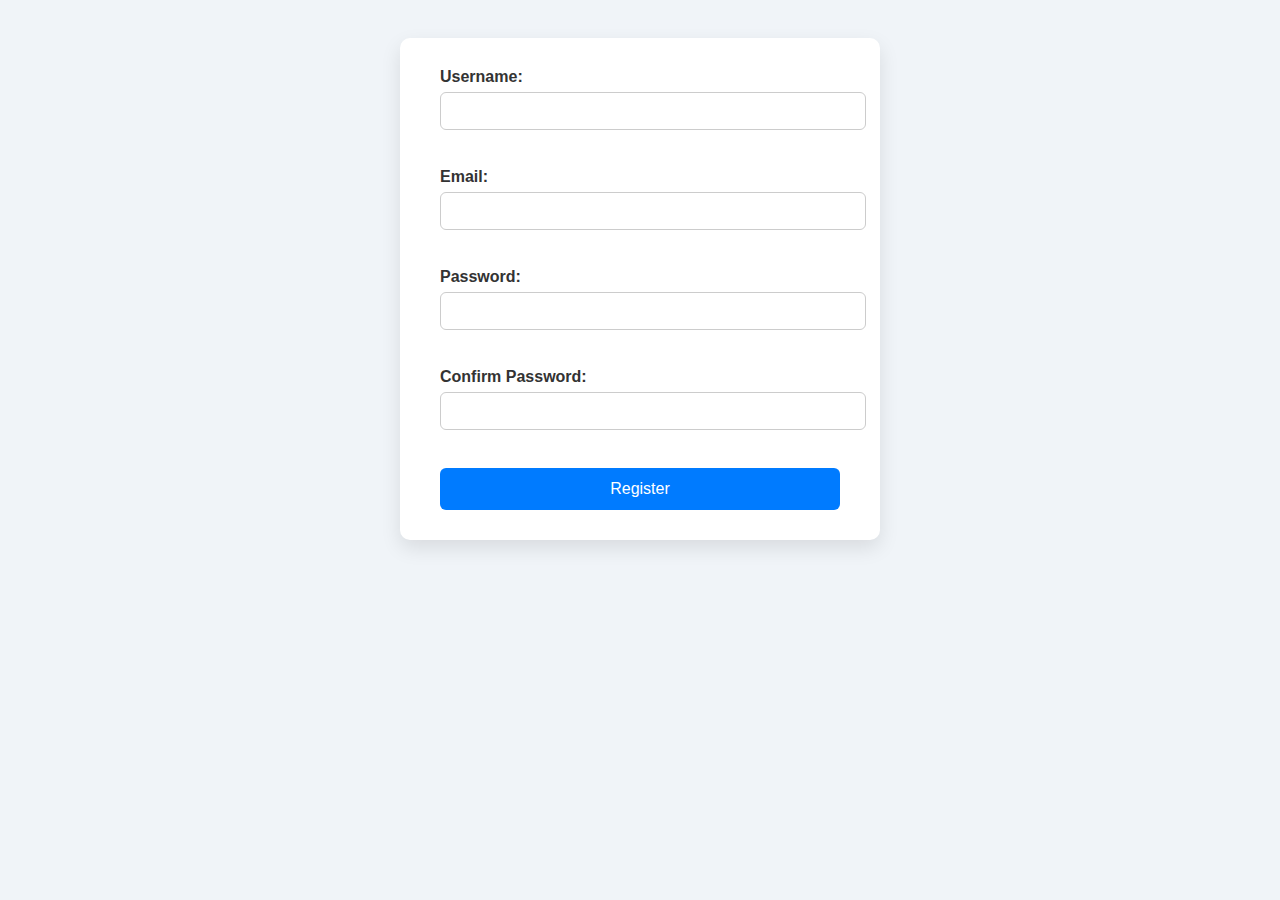
<file: index.html>
<!DOCTYPE html>
<html>

<head>
    <title>DOM Manipulation</title>
    <link rel="stylesheet" href="style.css">
    <style>
    .valid {
        border: 2px solid green;
    }
    .invalid {
        border: 2px solid red;
    }
</style>
</head>

<body>
    <form id="registrationForm"> 
    <label for="username">Username:</label>
    <input  type="text" id="username" name="username"><br><br>

    <label for="email">Email:</label>
    <input type="text" id="email" name="email"><br><br>

    <label for="password">Password:</label>
    <input type="password" id="password" name="password"><br><br>

    <label for="confirmPassword">Confirm Password:</label>
    <input type="password" id="confirmPassword" name="confirmPassword"><br><br>

    <button type="submit">Register</button>
</form>

<p id="error" style="color: red;"></p>
<p id="success" style="color: green;"></p>

    <script src="/main.js"></script>
</body>

</html>
</file>
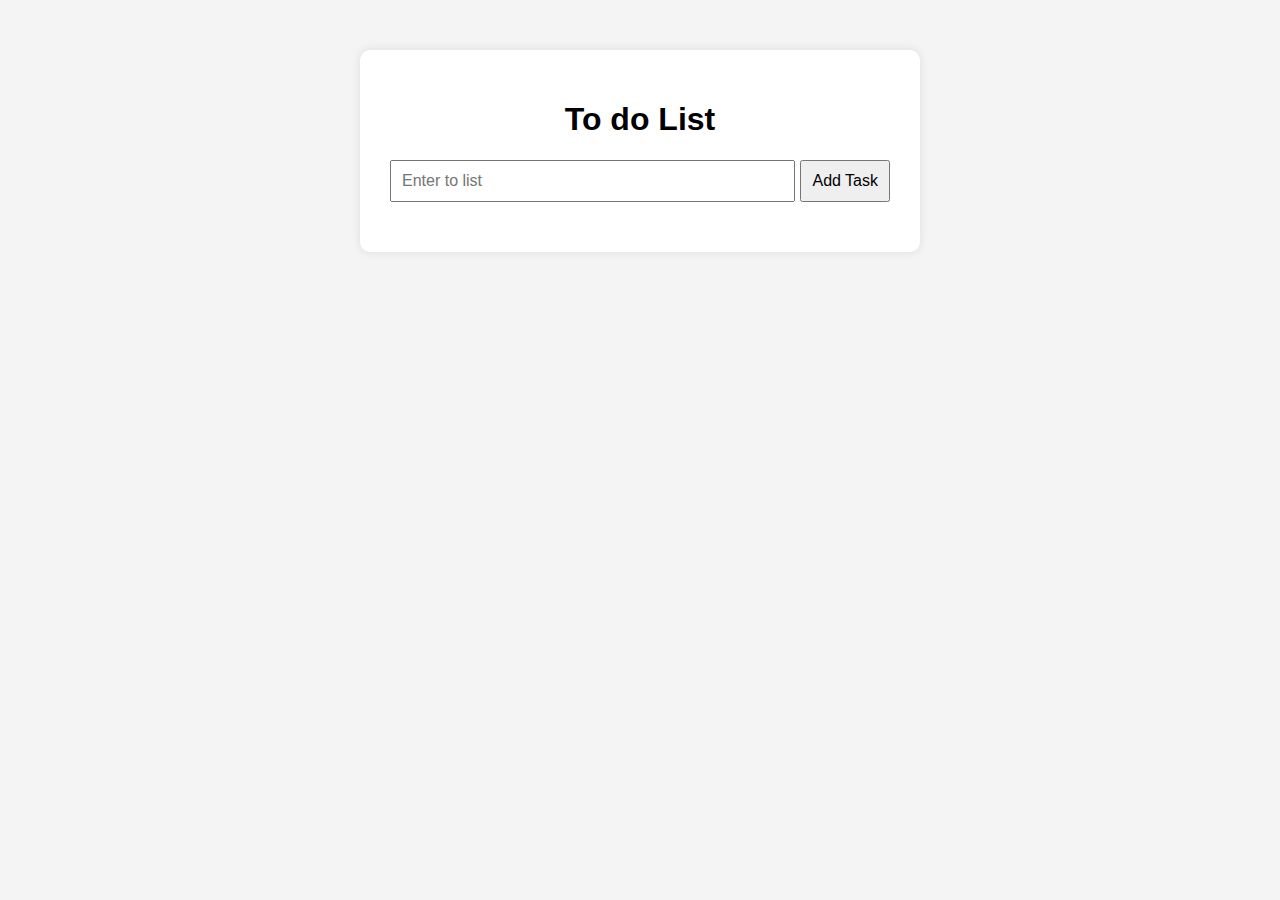
<file: To-Do List/index.html>
<!DOCTYPE html>
<html lang="en">

<head>
    <meta charset="UTF-8">
    <meta name="viewport" content="width=device-width, initial-scale=1.0">
    <title>To-Do-List</title>
    <link rel="stylesheet" href="https://cdnjs.cloudflare.com/ajax/libs/font-awesome/6.4.0/css/all.min.css">
    <link rel="stylesheet" href="style.css">
</head>

<body>
    <div class="container">
        <h1>To do List</h1>
        <form id="todo-form">
            <input type="text" name="" id="textform" placeholder="Enter to list" required>
            <button type="submit">Add Task</button>
        </form>
        <ul id="todo-list">

        </ul>



    </div>
    <script src="main.js"></script>
</body>

</html>
</file>
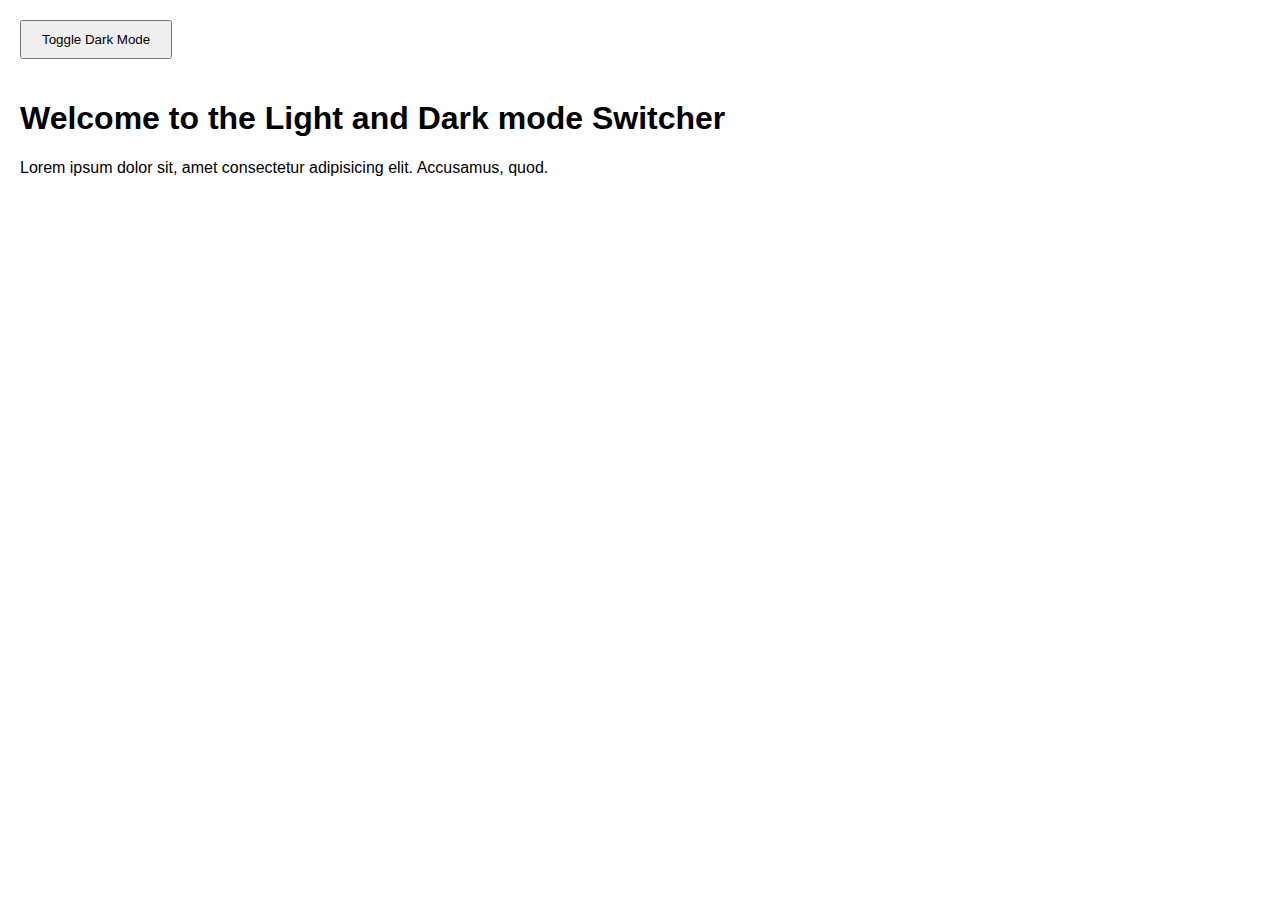
<file: darkmode/darkmode.html>
<!DOCTYPE html>
<html lang="en">
<head>
    <meta charset="UTF-8">
    <meta name="viewport" content="width=device-width, initial-scale=1.0">
    <title>Document</title>
    <style>
        body{
            background-color: #fff;
            color: #000;
            font-family: Arial, Helvetica, sans-serif;
            margin: 0;
            padding: 20px;
            transition: background-color 0.5s ease, color 0.5s ease;
        }
        button{
            padding: 10px 20px;
            cursor: pointer;
            margin-bottom: 20px;
        }
        body.dark-mode{
            background-color: #2c2c2c;
            color: #f5f5f5;

        }
        button.dark-mode{
            background-color: #444;
            color: white;
            border: none;
        }
    </style>
</head>
<body>
    <button id="mode-toggle">Toggle Dark Mode</button>
    <h1>Welcome to the Light and Dark mode Switcher</h1>
    <p>Lorem ipsum dolor sit, amet consectetur adipisicing elit. Accusamus, quod.</p>
 
    <script src="darmode.js"></script>
</body>
</html>
</file>
<file: style.css>
body {
    font-family: Arial, sans-serif;
    background: #f0f4f8;
    padding: 30px;
    display: flex;
    justify-content: center;
}

#registrationForm {
    background: #fff;
    padding: 30px 40px;
    border-radius: 10px;
    box-shadow: 0 8px 20px rgba(0, 0, 0, 0.1);
    width: 100%;
    max-width: 400px;
}

#registrationForm label {
    display: block;
    margin-bottom: 6px;
    font-weight: bold;
    color: #333;
}

#registrationForm input[type="text"],
#registrationForm input[type="password"] {
    width: 100%;
    padding: 10px 12px;
    margin-bottom: 20px;
    border: 1px solid #ccc;
    border-radius: 6px;
    font-size: 14px;
    transition: border 0.3s ease;
}

#registrationForm input:focus {
    border-color: #007bff;
    outline: none;
}

#registrationForm .invalid {
    border-color: #e74c3c !important;
    background-color: #fdecea;
}

#registrationForm .valid {
    border-color: #2ecc71;
    background-color: #e9f9ef;
}

#registrationForm button {
    width: 100%;
    background-color: #007bff;
    color: white;
    padding: 12px;
    font-size: 16px;
    border: none;
    border-radius: 6px;
    cursor: pointer;
    transition: background 0.3s ease;
}

#registrationForm button:hover {
    background-color: #0056b3;
}

#error,
#success {
    margin-top: 15px;
    font-size: 14px;
}

input {
    outline: none;
}
</file>
<file: To-Do List/style.css>
body {
    font-family: Arial, Helvetica, sans-serif;
    background-color: #f4f4f4;
    margin: 0;
    padding: 0;
}
.container{
    background-color: white;
    max-width: 500px;
    margin: 50px auto;
    padding: 30px;
    /* text-align: center; */
    box-shadow: 0 0 10px rgba(0, 0, 0, 0.1);
    border-radius: 10px;
}
.container h1{
    text-align:  center;
}
#todo-form{
    display: flex;
    margin-bottom: 20px;
    
}
#textform{
    flex: 1;
    padding: 10px;
    font-size: 16px;
}

button{
    padding: 10px;
    font-size: 16px;
    margin-left: 5px;
    cursor: pointer;
}
button:hover{
    background-color: black;
    color: white;
}

#todo-list{
    list-style: none;
    padding: 0;
}
.list{
    display: flex;
    align-items: center;
    padding: 15px;
    background-color: #eee; 
    margin-bottom: 10px;
    border-radius: 5px;
    flex: 1;
}
.list.completed .task{
    text-decoration: line-through;
    color: gray;
    
}
.list .task {
    flex: 1;
}
.list button{
    margin-left: 5px;
}
/* button {
  background: none;
  border: none;
  cursor: pointer;
  padding: 5px;
  font-size: 16px;
}

button i {
  color: #555;
  transition: color 0.3s ease;
}

button:hover i {
  color: #d33;
} */
</file>
